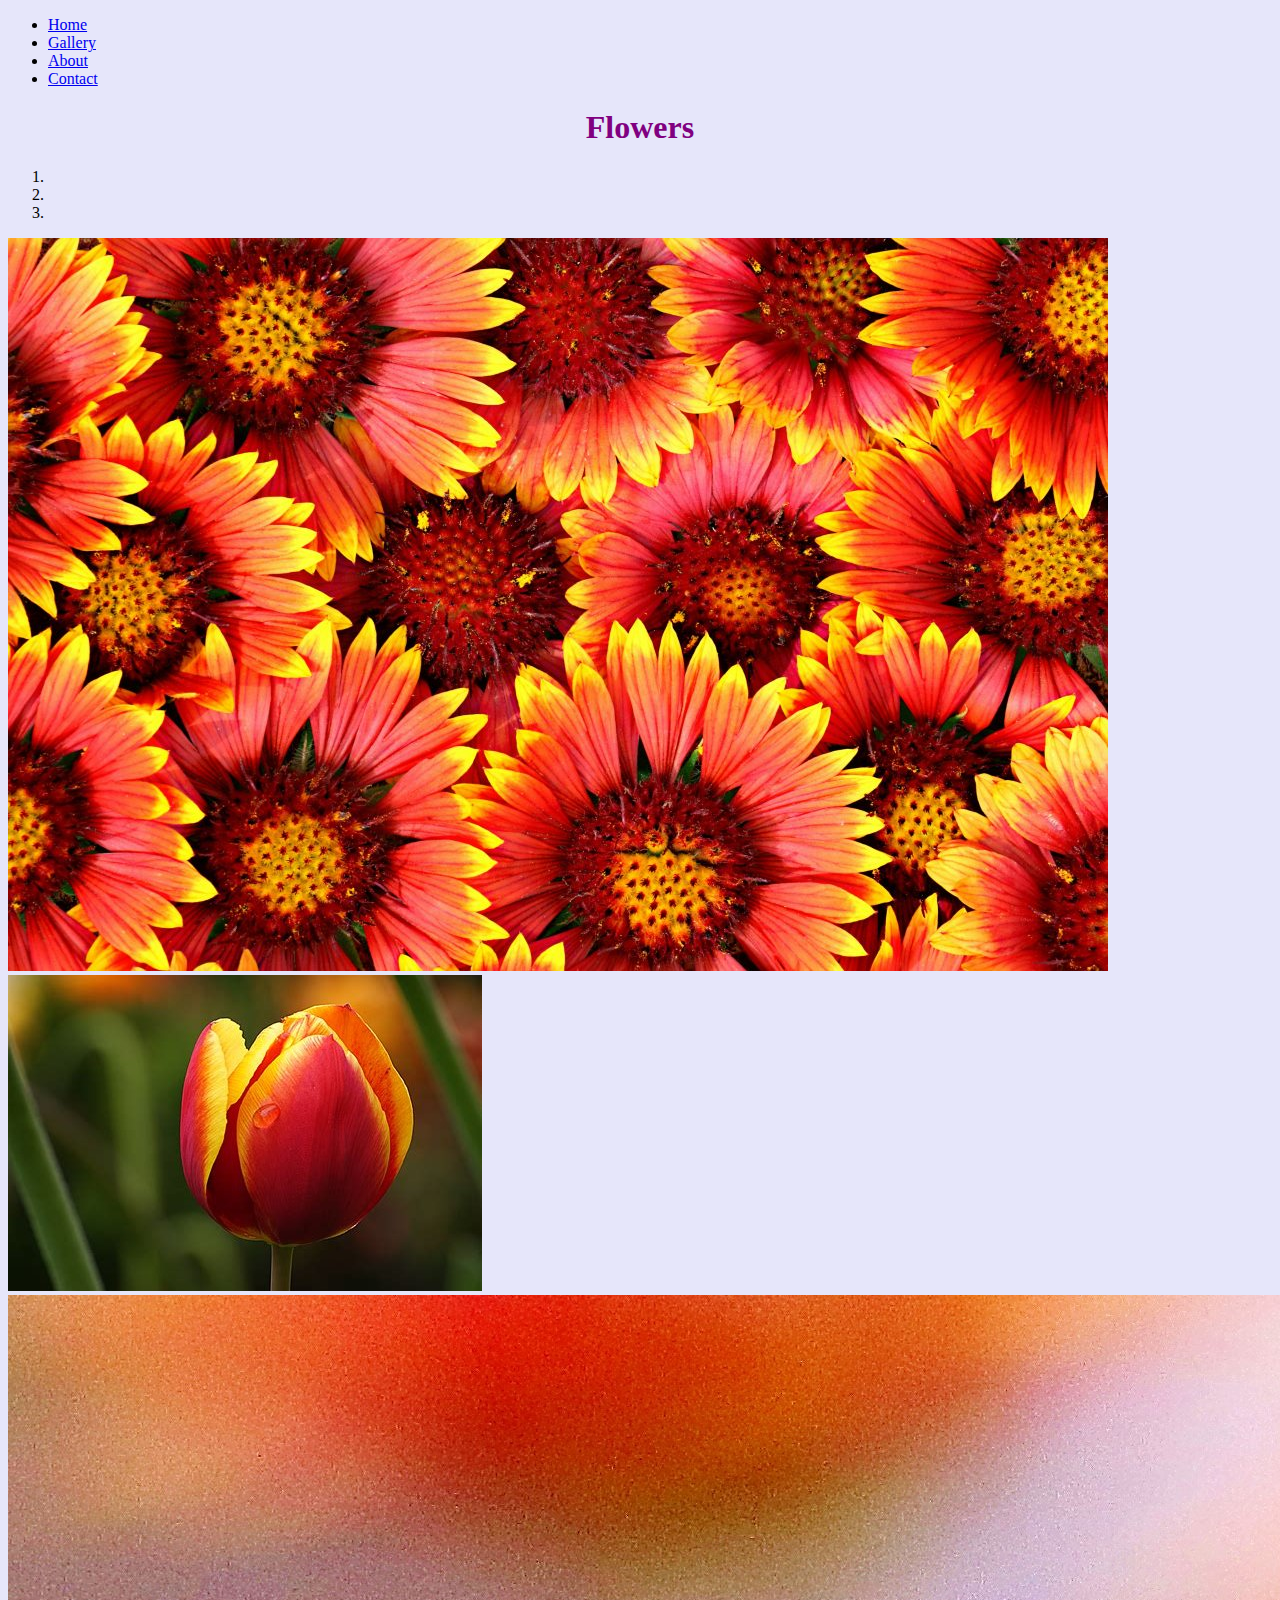
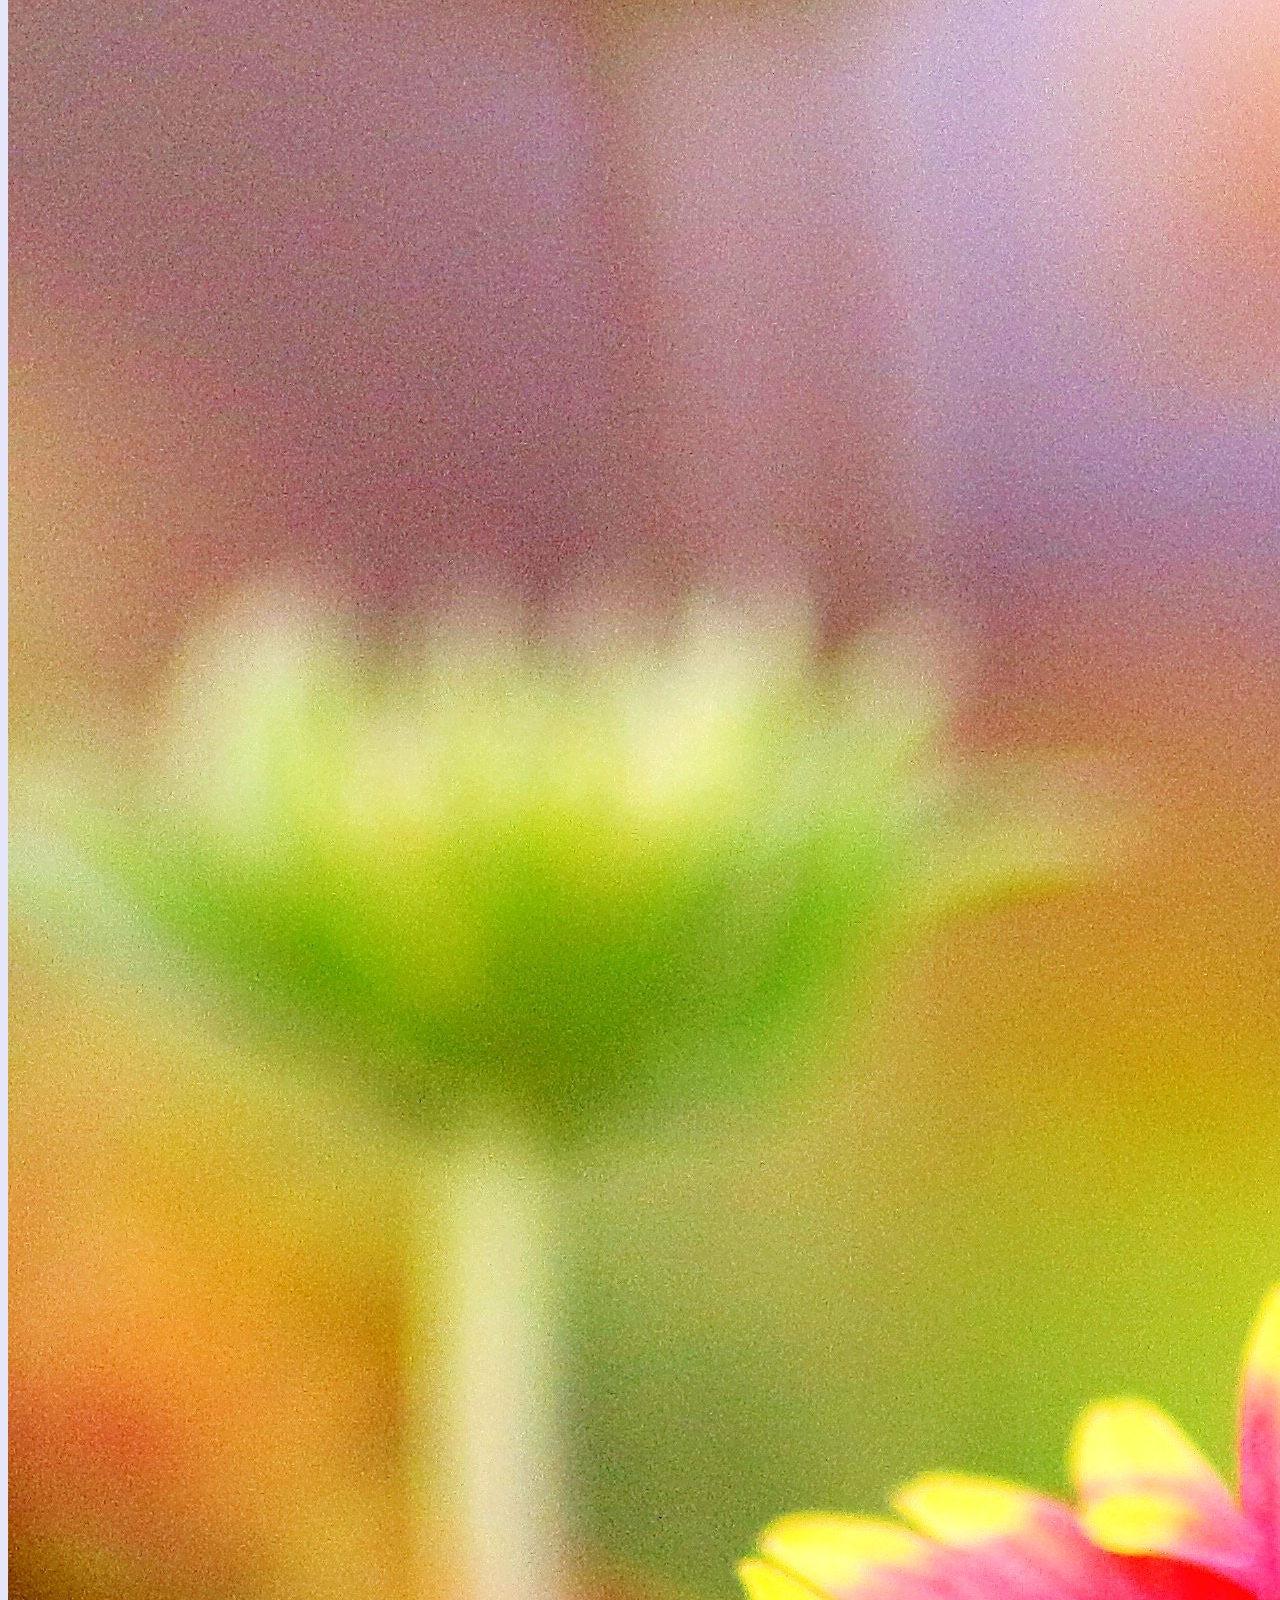
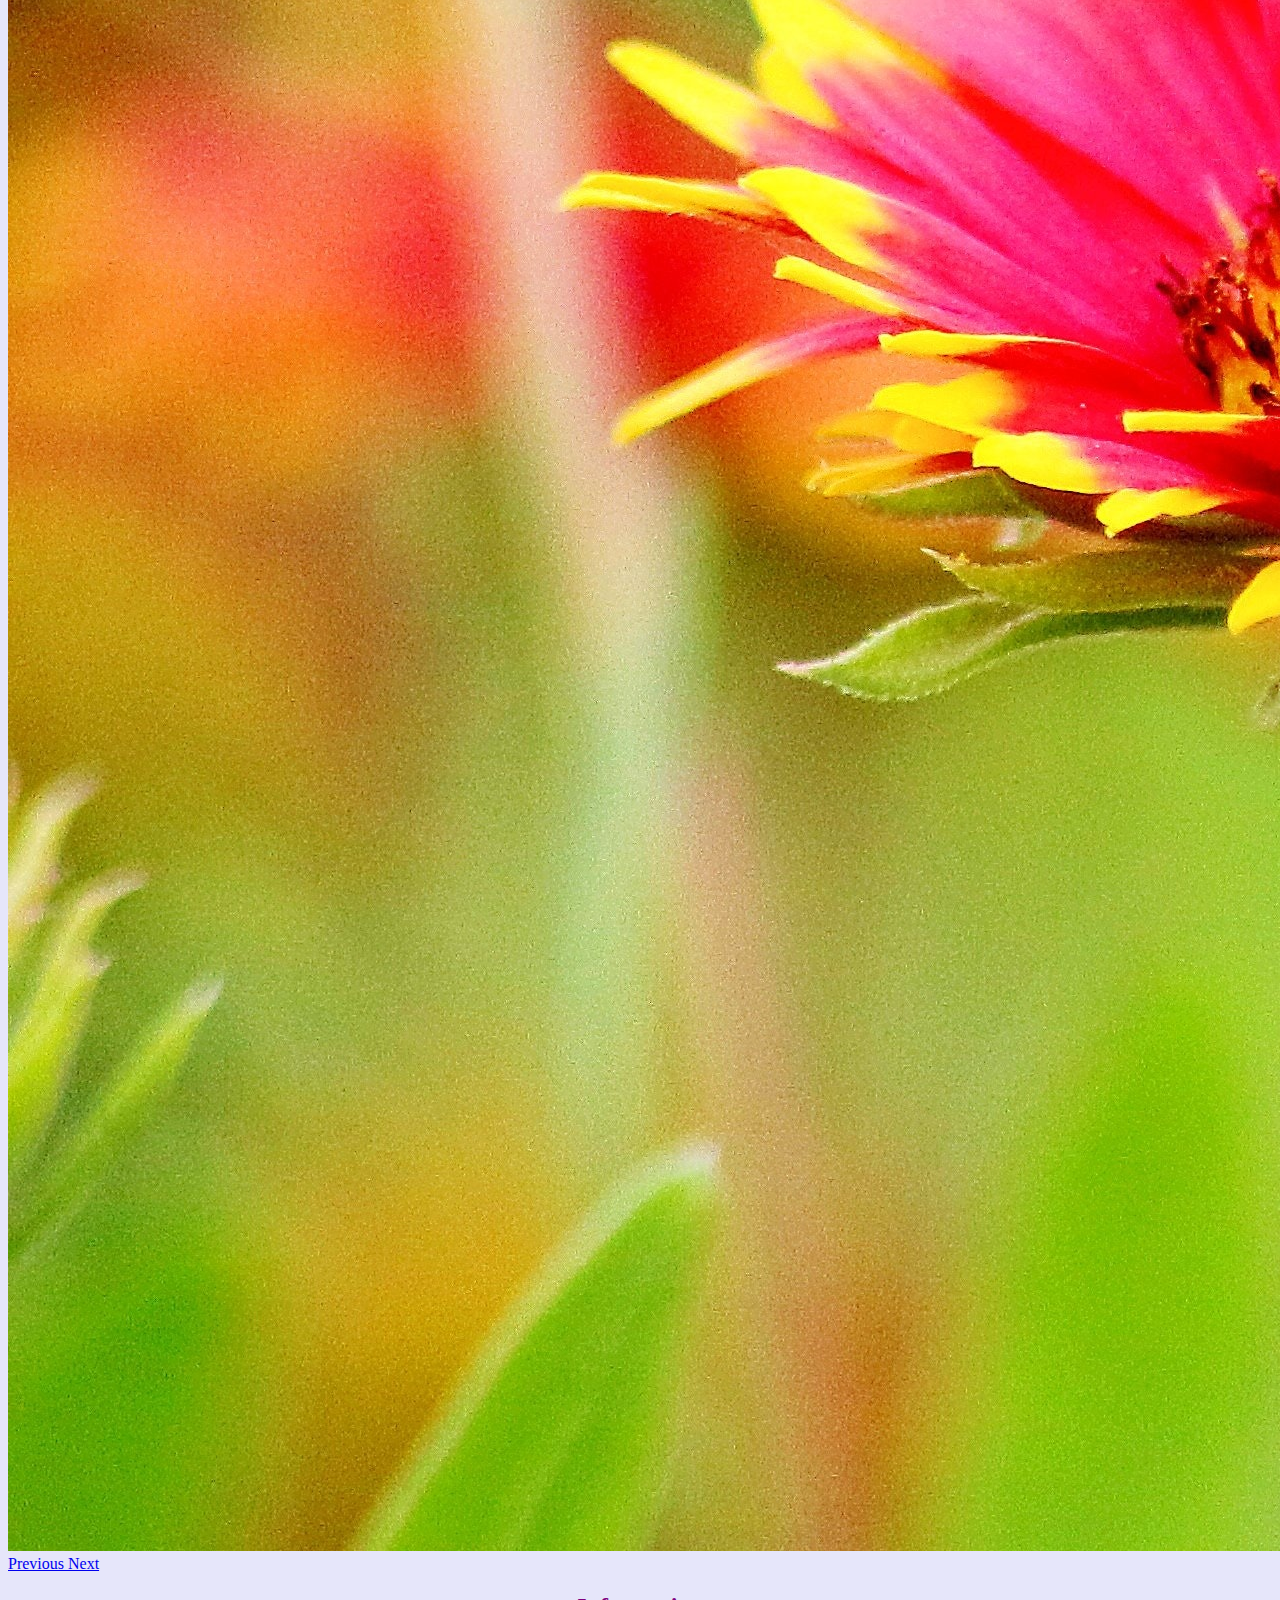
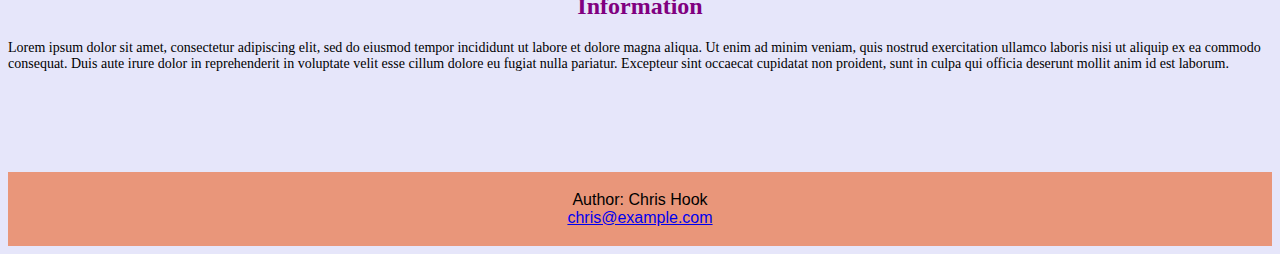
<file: index.html>
<!DOCTYPE html>

<html lang="en">
    <head>
        <link rel="stylesheet" href="https://cdn.jsdelivr.net/npm/bootstrap@4.5.3/dist/css/bootstrap.min.css" integrity="sha384-TX8t27EcRE3e/ihU7zmQxVncDAy5uIKz4rEkgIXeMed4M0jlfIDPvg6uqKI2xXr2" crossorigin="anonymous">
        <script src="https://code.jquery.com/jquery-3.5.1.slim.min.js" integrity="sha384-DfXdz2htPH0lsSSs5nCTpuj/zy4C+OGpamoFVy38MVBnE+IbbVYUew+OrCXaRkfj" crossorigin="anonymous"></script>
        <script src="https://cdn.jsdelivr.net/npm/bootstrap@4.5.3/dist/js/bootstrap.bundle.min.js" integrity="sha384-ho+j7jyWK8fNQe+A12Hb8AhRq26LrZ/JpcUGGOn+Y7RsweNrtN/tE3MoK7ZeZDyx" crossorigin="anonymous"></script>
        <link href="styles.css" rel="stylesheet">
        <script src="scripts.js"></script>
        <meta name="viewport" content="width=device-width, initial-scale=1">
        <title>My Webpage-home</title>
    </head>
    <body>
        <!-- Nav Bootstrap-->

        <ul class="nav justify-content-center">
          <li class="nav-item">
            <a class="nav-link disabled" href="#">Home</a>
          </li>
          <li class="nav-item">
            <a class="nav-link" href="gallery.html">Gallery</a>
          </li>
          <li class="nav-item">
            <a class="nav-link" href="about.html">About</a>
          </li>
          <li class="nav-item">
            <a class="nav-link" href="contact.html">Contact</a>
          </li>
        </ul>

        <h1>Flowers</h1>

        <!-- Carousel Bootstrap -->
        <div class="container-md">
            <div id="carouselExampleIndicators" class="carousel slide" "container.md" data-ride="carousel">
              <ol class="carousel-indicators">
                <li data-target="#carouselExampleIndicators" data-slide-to="0" class="active"></li>
                <li data-target="#carouselExampleIndicators" data-slide-to="1"></li>
                <li data-target="#carouselExampleIndicators" data-slide-to="2"></li>
              </ol>
              <div class="carousel-inner"id="carousel-images">
                <div class="carousel-item active">
                  <img src="images/flower1.jpg" class="d-block w-100" alt="Flower 1">
                </div>
                <div class="carousel-item">
                  <img src="images/flower2.jpg" class="d-block w-100" alt="Flower 2">
                </div>
                <div class="carousel-item">
                  <img src="images/flower3.jpg" class="d-block w-100" alt="Flower 3">
                </div>
              </div>
              <a class="carousel-control-prev" href="#carouselExampleIndicators" role="button" data-slide="prev">
                <span class="carousel-control-prev-icon" aria-hidden="true"></span>
                <span class="sr-only">Previous</span>
              </a>
              <a class="carousel-control-next" href="#carouselExampleIndicators" role="button" data-slide="next">
                <span class="carousel-control-next-icon" aria-hidden="true"></span>
                <span class="sr-only">Next</span>
              </a>
            </div>
        </div>
        <!--TODO body informatiom-->
        <div class="container-md">
            <h2>Information</h2>
            <p id="infoText">Lorem ipsum dolor sit amet, consectetur adipiscing elit, sed do eiusmod tempor incididunt ut labore et dolore magna aliqua. Ut enim ad minim veniam, quis nostrud exercitation ullamco laboris nisi ut aliquip
            ex ea commodo consequat. Duis aute irure dolor in reprehenderit in voluptate velit esse cillum dolore eu fugiat nulla pariatur. Excepteur sint occaecat cupidatat non proident, sunt in culpa qui officia deserunt
            mollit anim id est laborum.</p>
        </div>

        <!-- Return to Top Button -->
        <div class="d-grid gap-2 col-6 mx-auto">
          <button id="topBtn" class="btn btn-primary" type="button" onclick="topFunction()" title="Go to top">Return to Top</button>
        </div>

    </body>
    <footer>
      <p>Author: Chris Hook<br>
      <a href="mailto:chris@example.com">chris@example.com</a></p>
    </footer>
</html>
</file>
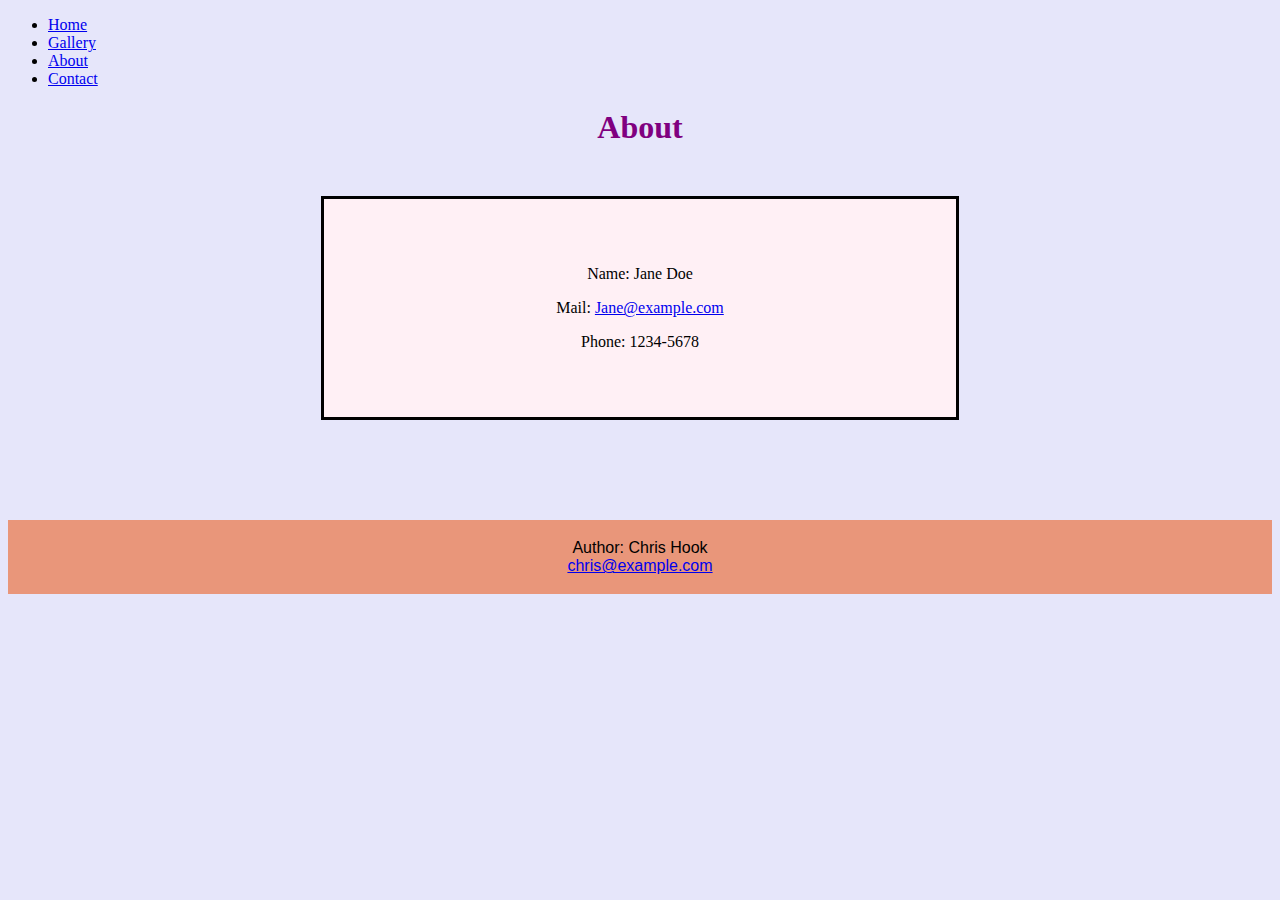
<file: about.html>
<!DOCTYPE html>

<html lang="en">
    <head>
        <link rel="stylesheet" href="https://cdn.jsdelivr.net/npm/bootstrap@4.5.3/dist/css/bootstrap.min.css" integrity="sha384-TX8t27EcRE3e/ihU7zmQxVncDAy5uIKz4rEkgIXeMed4M0jlfIDPvg6uqKI2xXr2" crossorigin="anonymous">
        <script src="https://code.jquery.com/jquery-3.5.1.slim.min.js" integrity="sha384-DfXdz2htPH0lsSSs5nCTpuj/zy4C+OGpamoFVy38MVBnE+IbbVYUew+OrCXaRkfj" crossorigin="anonymous"></script>
        <script src="https://cdn.jsdelivr.net/npm/bootstrap@4.5.3/dist/js/bootstrap.bundle.min.js" integrity="sha384-ho+j7jyWK8fNQe+A12Hb8AhRq26LrZ/JpcUGGOn+Y7RsweNrtN/tE3MoK7ZeZDyx" crossorigin="anonymous"></script>
        <link href="styles.css" rel="stylesheet">
        <!-- <script src="scripts.js"></script>-->
        <script src="scripts.js"></script>
        <meta name="viewport" content="width=device-width, initial-scale=1">
        <title>My Webpage-about</title>
    </head>
    <body>
        <!-- Nav Bootstrap-->

        <ul class="nav justify-content-center">
          <li class="nav-item">
            <a class="nav-link" href="index.html">Home</a>
          </li>
          <li class="nav-item">
            <a class="nav-link" href="gallery.html">Gallery</a>
          </li>
          <li class="nav-item">
            <a class="nav-link disabled" href="#">About</a>
          </li>
          <li class="nav-item">
            <a class="nav-link" href="contact.html">Contact</a>
          </li>
        </ul>

        <h1>About</h1>

        <!-- About -->
        <div class="about-content">
          <p>
            Name: Jane Doe
          </p>
          <p>
            Mail: <a href="mailto:jane@example.com">Jane@example.com</a>
          </p>
          <p>
            Phone: 1234-5678
          </p>
        </div>
    </body>

    <footer>
      <p>Author: Chris Hook<br>
      <a href="mailto:chris@example.com">chris@example.com</a></p>
    </footer>
</html>
</file>
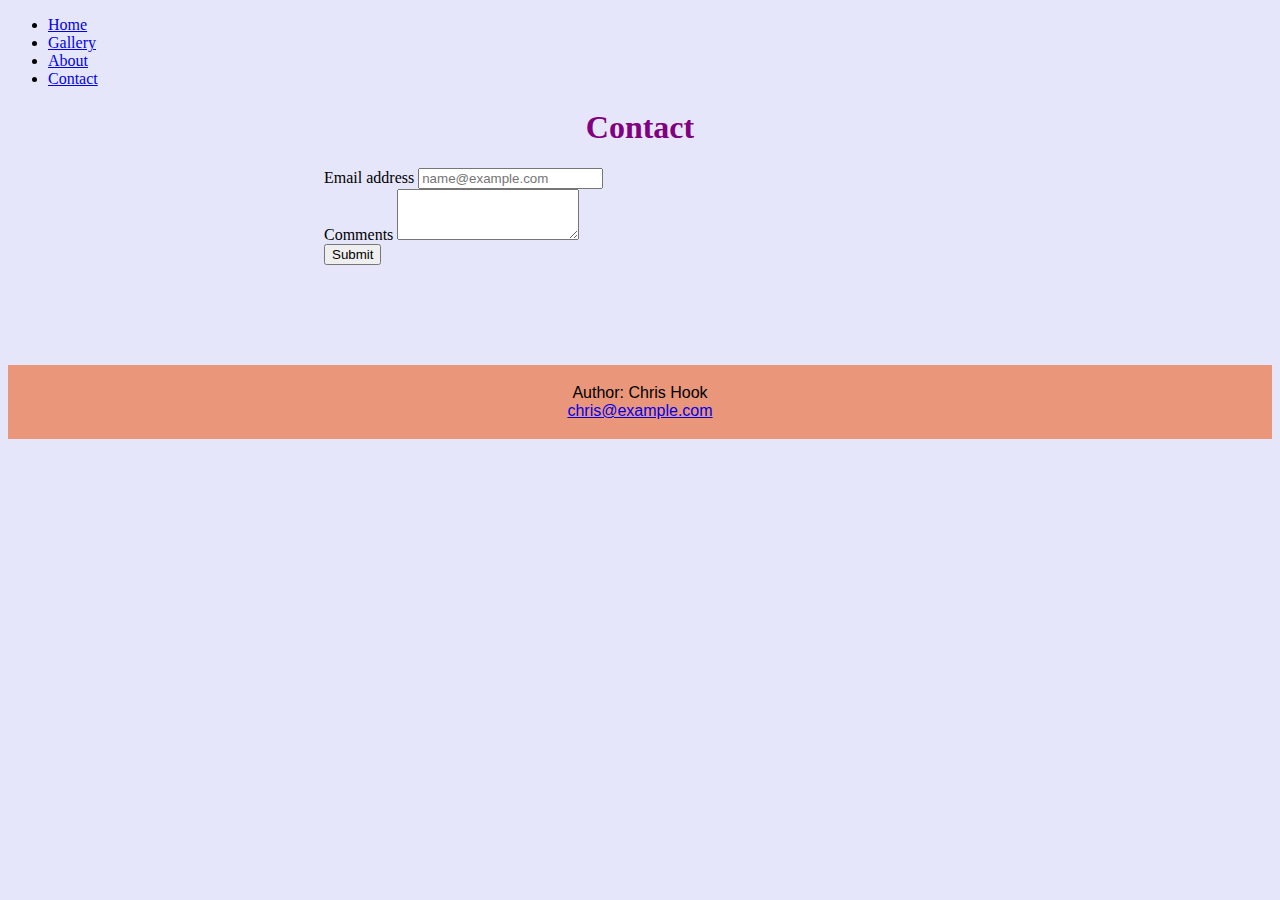
<file: contact.html>
<!DOCTYPE html>

<html lang="en">
    <head>
        <link rel="stylesheet" href="https://cdn.jsdelivr.net/npm/bootstrap@4.5.3/dist/css/bootstrap.min.css" integrity="sha384-TX8t27EcRE3e/ihU7zmQxVncDAy5uIKz4rEkgIXeMed4M0jlfIDPvg6uqKI2xXr2" crossorigin="anonymous">
        <script src="https://code.jquery.com/jquery-3.5.1.slim.min.js" integrity="sha384-DfXdz2htPH0lsSSs5nCTpuj/zy4C+OGpamoFVy38MVBnE+IbbVYUew+OrCXaRkfj" crossorigin="anonymous"></script>
        <script src="https://cdn.jsdelivr.net/npm/bootstrap@4.5.3/dist/js/bootstrap.bundle.min.js" integrity="sha384-ho+j7jyWK8fNQe+A12Hb8AhRq26LrZ/JpcUGGOn+Y7RsweNrtN/tE3MoK7ZeZDyx" crossorigin="anonymous"></script>
        <link href="styles.css" rel="stylesheet">
        <script src="scripts.js" defer></script>
        <meta name="viewport" content="width=device-width, initial-scale=1">
        <title>My Webpage-contact</title>
    </head>
    <body>
        <!-- Nav Bootstrap-->

        <ul class="nav justify-content-center">
          <li class="nav-item">
            <a class="nav-link" href="index.html">Home</a>
          </li>
          <li class="nav-item">
            <a class="nav-link" href="gallery.html">Gallery</a>
          </li>
          <li class="nav-item">
            <a class="nav-link" href="about.html">About</a>
          </li>
          <li class="nav-item">
            <a class="nav-link disabled" href="#">Contact</a>
          </li>
        </ul>

        <h1>Contact</h1>

        <!-- Contact Form -->
        <form class="contact-form" id="submitContact">
          <div class="mb-3">
            <label for="returnEmail" class="form-label">Email address</label>
            <input type="email" class="form-control" id="returnEmail" placeholder="name@example.com">
          </div>
          <div class="mb-3">
            <label for="commentInput" class="form-label">Comments</label>
            <textarea class="form-control" id="commentInput" rows="3"></textarea>
          </div>
          <button type="submit" class="btn btn-primary">Submit</button>
        </form>
    </body>

    <footer>
      <p>Author: Chris Hook<br>
      <a href="mailto:chris@example.com">chris@example.com</a></p>
    </footer>
</html>
</file>
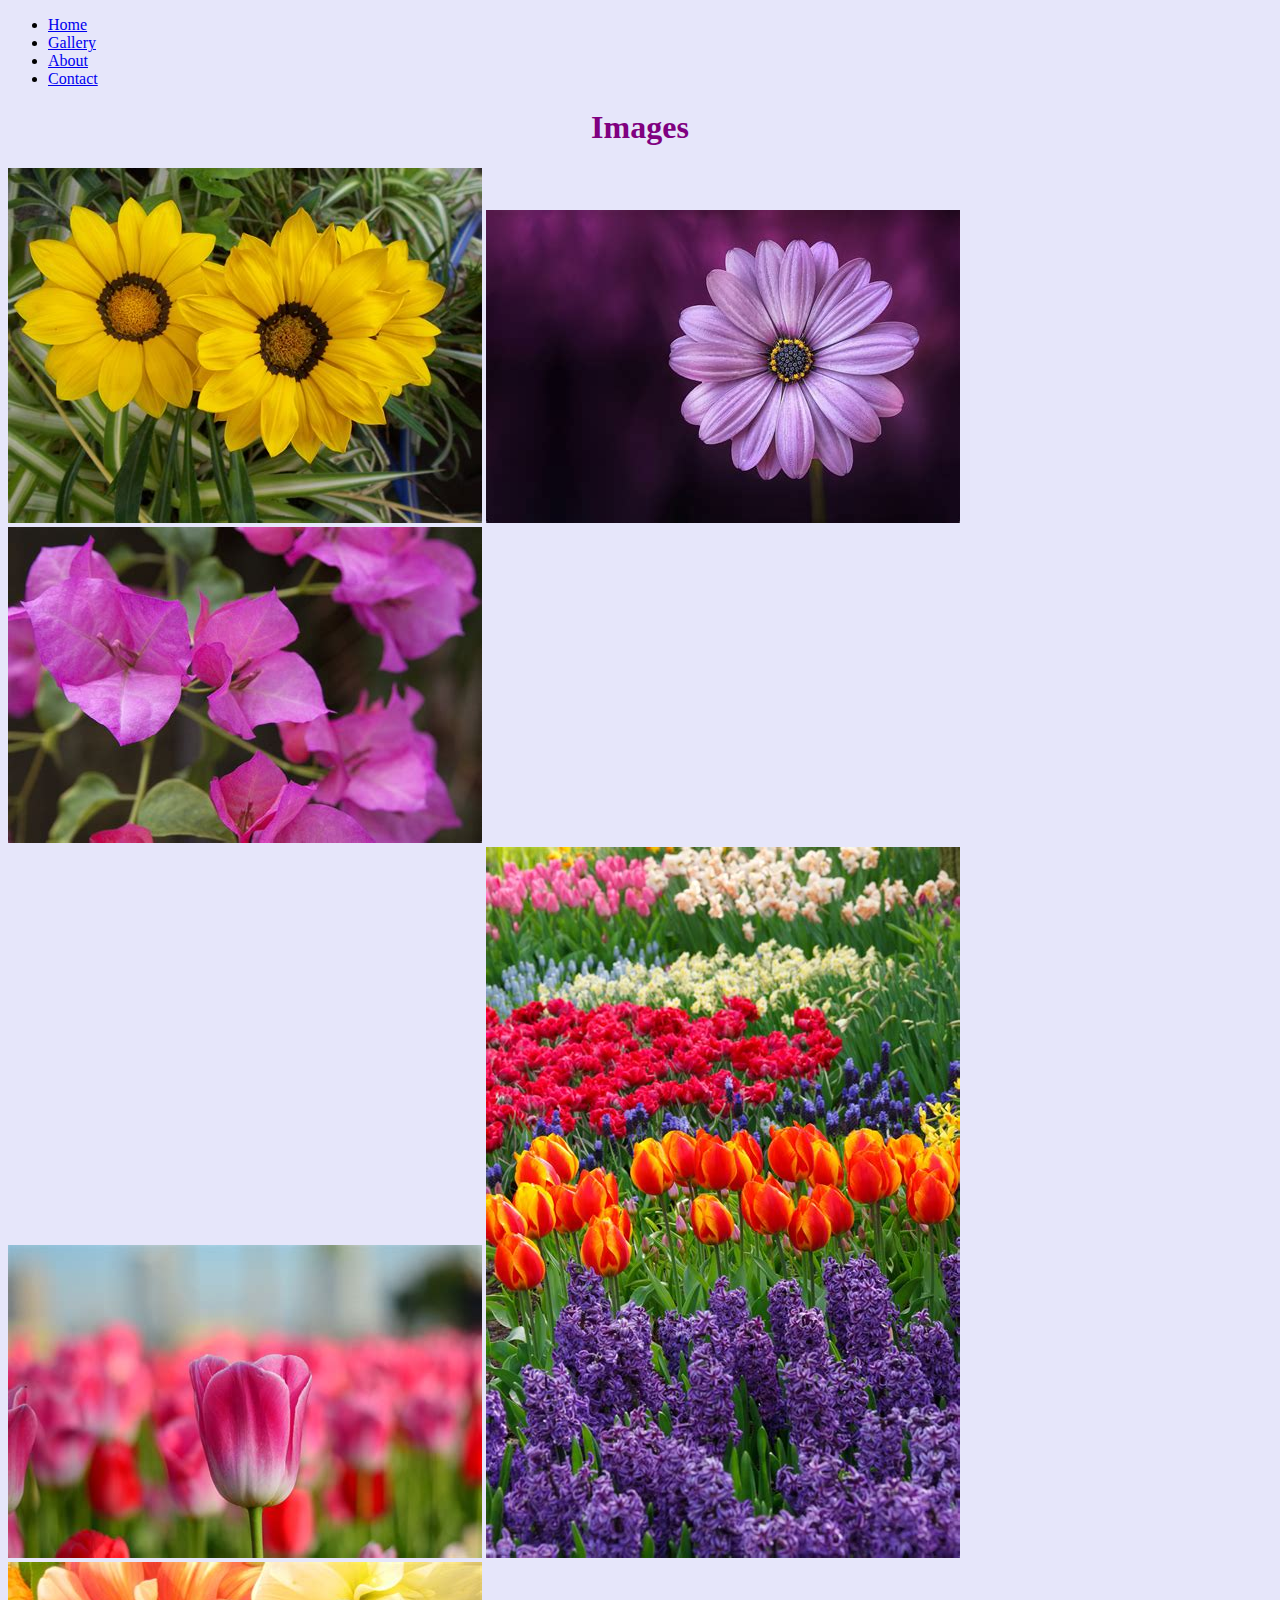
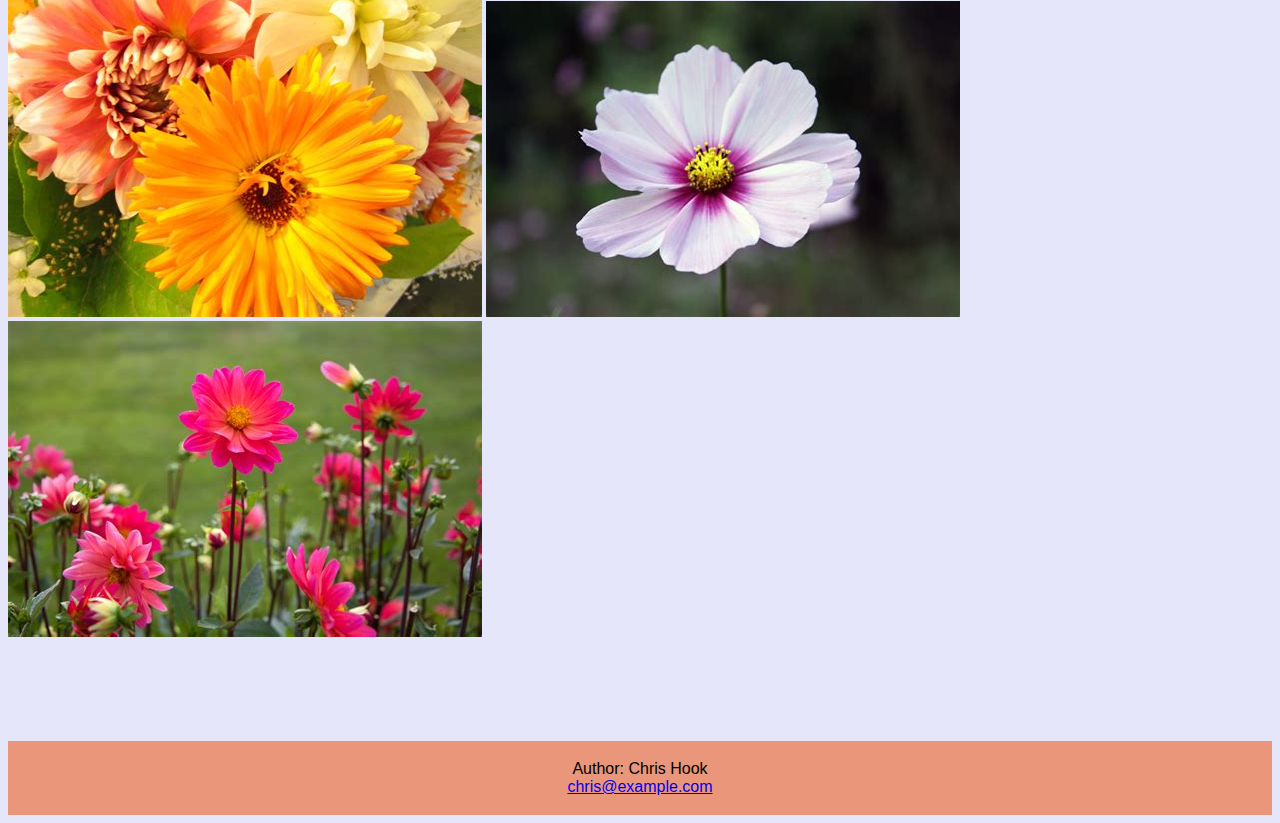
<file: gallery.html>
<!DOCTYPE html>

<html lang="en">
    <head>
        <link rel="stylesheet" href="https://cdn.jsdelivr.net/npm/bootstrap@4.5.3/dist/css/bootstrap.min.css" integrity="sha384-TX8t27EcRE3e/ihU7zmQxVncDAy5uIKz4rEkgIXeMed4M0jlfIDPvg6uqKI2xXr2" crossorigin="anonymous">
        <script src="https://code.jquery.com/jquery-3.5.1.slim.min.js" integrity="sha384-DfXdz2htPH0lsSSs5nCTpuj/zy4C+OGpamoFVy38MVBnE+IbbVYUew+OrCXaRkfj" crossorigin="anonymous"></script>
        <script src="https://cdn.jsdelivr.net/npm/bootstrap@4.5.3/dist/js/bootstrap.bundle.min.js" integrity="sha384-ho+j7jyWK8fNQe+A12Hb8AhRq26LrZ/JpcUGGOn+Y7RsweNrtN/tE3MoK7ZeZDyx" crossorigin="anonymous"></script>
        <link href="styles.css" rel="stylesheet">
        <script src="scripts.js"></script>
        <meta name="viewport" content="width=device-width, initial-scale=1">
        <title>My Webpage-gallery</title>
    </head>
    <body>
        <!-- Nav Bootstrap-->

        <ul class="nav justify-content-center">
          <li class="nav-item">
            <a class="nav-link" href="index.html">Home</a>
          </li>
          <li class="nav-item">
            <a class="nav-link disabled" href="#">Gallery</a>
          </li>
          <li class="nav-item">
            <a class="nav-link" href="about.html">About</a>
          </li>
          <li class="nav-item">
            <a class="nav-link" href="contact.html">Contact</a>
          </li>
        </ul>

        <h1>Images</h1>

        <!-- Gallery Bootstrap -->
        <div class="row">
          <div class="col-lg-4 col-md-12 mb-4 mb-lg-0">
            <img
              src="images/gallery/Gallery1.jpg"
              class="w-100 shadow-1-strong rounded mb-4"
              alt="Flowers1"
            />

            <img
              src="images/gallery/Gallery2.jpg"
              class="w-100 shadow-1-strong rounded mb-4"
              alt="Flowers2"
            />

            <img
              src="images/gallery/Gallery7.jpg"
              class="w-100 shadow-1-strong rounded mb-4"
              alt="Flowers7"
            />
          </div>

          <div class="col-lg-4 mb-4 mb-lg-0">
            <img
              src="images/gallery/Gallery3.jpg"
              class="w-100 shadow-1-strong rounded mb-4"
              alt="Flowers3"
            />

            <img
              src="images/gallery/Gallery4.jpg"
              class="w-100 shadow-1-strong rounded mb-4"
              alt="Flowers4"
            />
          </div>

          <div class="col-lg-4 mb-4 mb-lg-0">
            <img
              src="images/gallery/Gallery5.jpg"
              class="w-100 shadow-1-strong rounded mb-4"
              alt="Flowers5"
            />

            <img
              src="images/gallery/Gallery6.jpg"
              class="w-100 shadow-1-strong rounded mb-4"
              alt="Flowers6"
            />

            <img
              src="images/gallery/Gallery8.jpg"
              class="w-100 shadow-1-strong rounded mb-4"
              alt="Flowers8"
            />
          </div>
        </div>

        <!-- Return to Top Button -->
        <div class="d-grid gap-2 col-6 mx-auto">
          <button id="topBtn" class="btn btn-primary" type="button" onclick="topFunction()" title="Go to top">Return to Top</button>
        </div>
    </body>

    <footer>
      <p>Author: Chris Hook<br>
      <a href="mailto:chris@example.com">chris@example.com</a></p>
    </footer>

</html>
</file>
<file: styles.css>
body {
  background-color: lavender;
}

h1, h2 {
  color: purple;
  text-align: center;
  font-family: 'Brush Script MT', cursive;
}

#infoText {
  font-family: verdana;
  font-size: 14px;
}

.contact-form {
  width: 50%;
  margin: auto;
}

#submit-contact {
  margin: auto;
}

.about-content {
  background: LavenderBlush;
  text-align: center;
  padding-top: 50px ;
  padding-bottom: 50px;
  border-style: solid;
  width: 50%;
  margin: auto;
  Margin-top:50px;
}

footer {
  text-align: center;
  padding: 3px;
  background-color: DarkSalmon;
  color: black;
  font-family: sans-serif;
  margin-top: 100px;
}

#topBtn {
  display: none; /*hide by default*/
  position: fixed; /* Fixed/sticky position */
  bottom: 20px; /* Place the button at the bottom of the page */
  right: 30px; /* Place the button 30px from the right */
  z-index: 99; /* Make sure it does not overlap */
}
</file>
